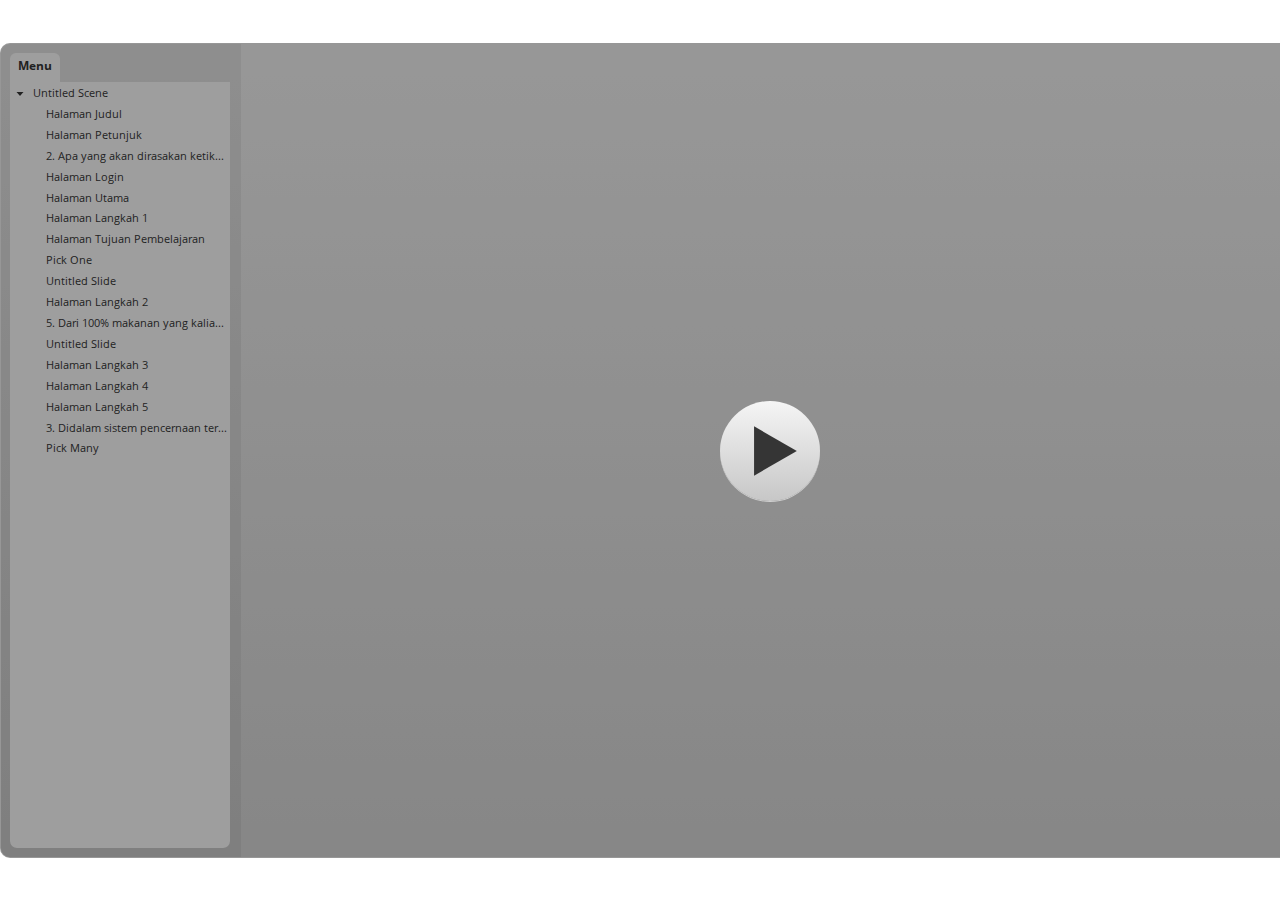
<file: story_html5.html>
<!DOCTYPE html>
<html lang="en-US">
<head>
  <meta charset="utf-8">
  <!-- Created using Storyline 3 - http://www.articulate.com  -->
  <!-- version: 3.10.22406.0 -->
  <title>Interactive Science Problem Solver.</title>
  <meta http-equiv="x-ua-compatible" content="IE=edge" />
  <meta name="viewport" content="width=device-width, initial-scale=1.0, user-scalable=no, shrink-to-fit=no, minimal-ui" />
  <meta name="apple-mobile-web-app-capable" content="yes" />
  <style>
    html, body { height: 100%; padding: 0; margin: 0 }
    #app { height: 100%; width: 100%; }
  </style>
  
  <script>window.THREE = { };</script>
</head>
<body style="background: #FFFFFF" class="cs-HTML theme-classic">
  <!-- 360 -->
  <script>!function(e){function n(e,i){return e.test(i)}function i(e){var i=e||navigator.userAgent,o=i.split("[FBAN");if(void 0!==o[1]&&(i=o[0]),this.apple={phone:n(t,i),ipod:n(d,i),tablet:!n(t,i)&&n(s,i),device:n(t,i)||n(d,i)||n(s,i)},this.amazon={phone:n(h,i),tablet:!n(h,i)&&n(a,i),device:n(h,i)||n(a,i)},this.android={phone:n(h,i)||n(b,i),tablet:!n(h,i)&&!n(b,i)&&(n(a,i)||n(r,i)),device:n(h,i)||n(a,i)||n(b,i)||n(r,i)},this.windows={phone:n(l,i),tablet:n(p,i),device:n(l,i)||n(p,i)},this.other={blackberry:n(f,i),blackberry10:n(u,i),opera:n(c,i),firefox:n(A,i),chrome:n(w,i),device:n(f,i)||n(u,i)||n(c,i)||n(A,i)||n(w,i)},this.seven_inch=n(v,i),this.any=this.apple.device||this.android.device||this.windows.device||this.other.device||this.seven_inch,this.phone=this.apple.phone||this.android.phone||this.windows.phone,this.tablet=this.apple.tablet||this.android.tablet||this.windows.tablet,"undefined"==typeof window)return this}function o(){var e=new i;return e.Class=i,e}var t=/iPhone/i,d=/iPod/i,s=/iPad/i,b=/(?=.*\bAndroid\b)(?=.*\bMobile\b)/i,r=/Android/i,h=/(?=.*\bAndroid\b)(?=.*\bSD4930UR\b)/i,a=/(?=.*\bAndroid\b)(?=.*\b(?:KFOT|KFTT|KFJWI|KFJWA|KFSOWI|KFTHWI|KFTHWA|KFAPWI|KFAPWA|KFARWI|KFASWI|KFSAWI|KFSAWA)\b)/i,l=/IEMobile/i,p=/(?=.*\bWindows\b)(?=.*\bARM\b)/i,f=/BlackBerry/i,u=/BB10/i,c=/Opera Mini/i,w=/(CriOS|Chrome)(?=.*\bMobile\b)/i,A=/(?=.*\bFirefox\b)(?=.*\bMobile\b)/i,v=new RegExp("(?:Nexus 7|BNTV250|Kindle Fire|Silk|GT-P1000)","i");"undefined"!=typeof module&&module.exports&&"undefined"==typeof window?module.exports=i:"undefined"!=typeof module&&module.exports&&"undefined"!=typeof window?module.exports=o():"function"==typeof define&&define.amd?define("isMobile",[],e.isMobile=o()):e.isMobile=o()}(this);
    window.isMobile.apple.tablet = window.isMobile.apple.tablet ||
      (navigator.platform === 'MacIntel' && navigator.maxTouchPoints > 1);
    window.isMobile.apple.device = window.isMobile.apple.device || window.isMobile.apple.tablet;
    window.isMobile.tablet = window.isMobile.tablet || window.isMobile.apple.tablet;
    window.isMobile.any = window.isMobile.any || window.isMobile.apple.tablet;
  </script>

  <div id="focus-sink" aria-hidden="true" tabIndex=-1"></div>

  <div id="preso"></div>
  <script>
    window.DS = {};
    window.globals = {
      DATA_PATH_BASE: '',
      HAS_FRAME: true,
      HAS_SLIDE: true,

      lmsPresent: false,
      tinCanPresent: false,
      cmi5Present: false,
      aoSupport: false,
      scale: 'noscale',
      captureRc: false,
      browserSize: 'optimal',
      bgColor: '#FFFFFF',
      features: '',
      themeName: 'classic',
      preloaderColor: '#FFFFFF',
      suppressAnalytics: false,
      productChannel: 'perpetual',
      publishSource: 'storyline',
      aid: '',
      cid: '11e16460-2904-404a-8b7f-2dfbcaa4370c',
      playerVersion: '3.10.22406.0',
      maxIosVideoElements: 5,

      
      parseParams: function(qs) {
        if (window.globals.parsedParams != null) {
          return window.globals.parsedParams;
        }
        qs = (qs || window.location.search.substr(1)).split('+').join(' ');
        var params = {},
            tokens,
            re = /[?&]?([^=]+)=([^&]*)/g;

        while (tokens = re.exec(qs)) {
          params[decodeURIComponent(tokens[1]).trim()] =
            decodeURIComponent(tokens[2]).trim();
        }
        window.globals.parsedParams = params;
        return params;
      }

    };

    (function() {

      var classTypes = [ 'desktop', 'mobile', 'phone', 'tablet' ];

      var addDeviceClasses = function(prefix, testObj) {
        var curr, i;
        for (i = 0; i < classTypes.length; i++) {
          curr = classTypes[i];
          if (testObj[curr]) {
            document.body.classList.add(prefix + curr);
          }
        }
      };

      var params = window.globals.parseParams(),
          isDevicePreview = params.devicepreview === '1',
          isPhoneOverride = params.deviceType === 'phone' || (isDevicePreview && params.phone == '1'),
          isTabletOverride = (params.deviceType === 'tablet' || isDevicePreview) && !isPhoneOverride,
          isMobileOverride = isPhoneOverride || isTabletOverride;

      var deviceView = {
        desktop: !window.isMobile.any && !isMobileOverride,
        mobile: window.isMobile.any || isMobileOverride,
        phone: isPhoneOverride || (window.isMobile.phone && !isTabletOverride),
        tablet: isTabletOverride || window.isMobile.tablet
      };

      window.globals.deviceView = deviceView;
      window.isMobile.desktop = !window.isMobile.any;
      window.isMobile.mobile = window.isMobile.any;

      addDeviceClasses('view-', deviceView);

    })();
  </script>
  
  <script src='story_content/user.js' type=text/javascript></script>
  <div class="slide-loader"></div>

  <script type="text/javascript">
    if (window.globals.deviceView.isMobile) { var doc = document, loader = doc.body.querySelector('.slide-loader'); [ 1, 2, 3 ].forEach(function(n) { var d = doc.createElement('div'); d.style.backgroundColor = window.globals.preloaderColor; d.classList.add('mobile-loader-dot'); d.classList.add('dot' + n); loader.appendChild(d); }); }
  </script>

  <div class="mobile-load-title-overlay" style="display: none">
    <div class="mobile-load-title">Interactive Science Problem Solver.</div>
  </div>

  <div class="mobile-chrome-warning"></div>

  <script>
    
    if (window.autoSpider && window.vInterfaceObject) {
      document.querySelector('.mobile-load-title-overlay').style.display = 'none';
    }
  </script>

  

  <link rel="stylesheet" href="html5/data/css/output.min.css" data-noprefix />
</body>
<script src="html5/lib/scripts/ds-bootstrap.min.js"></script>
</html>
</file>
